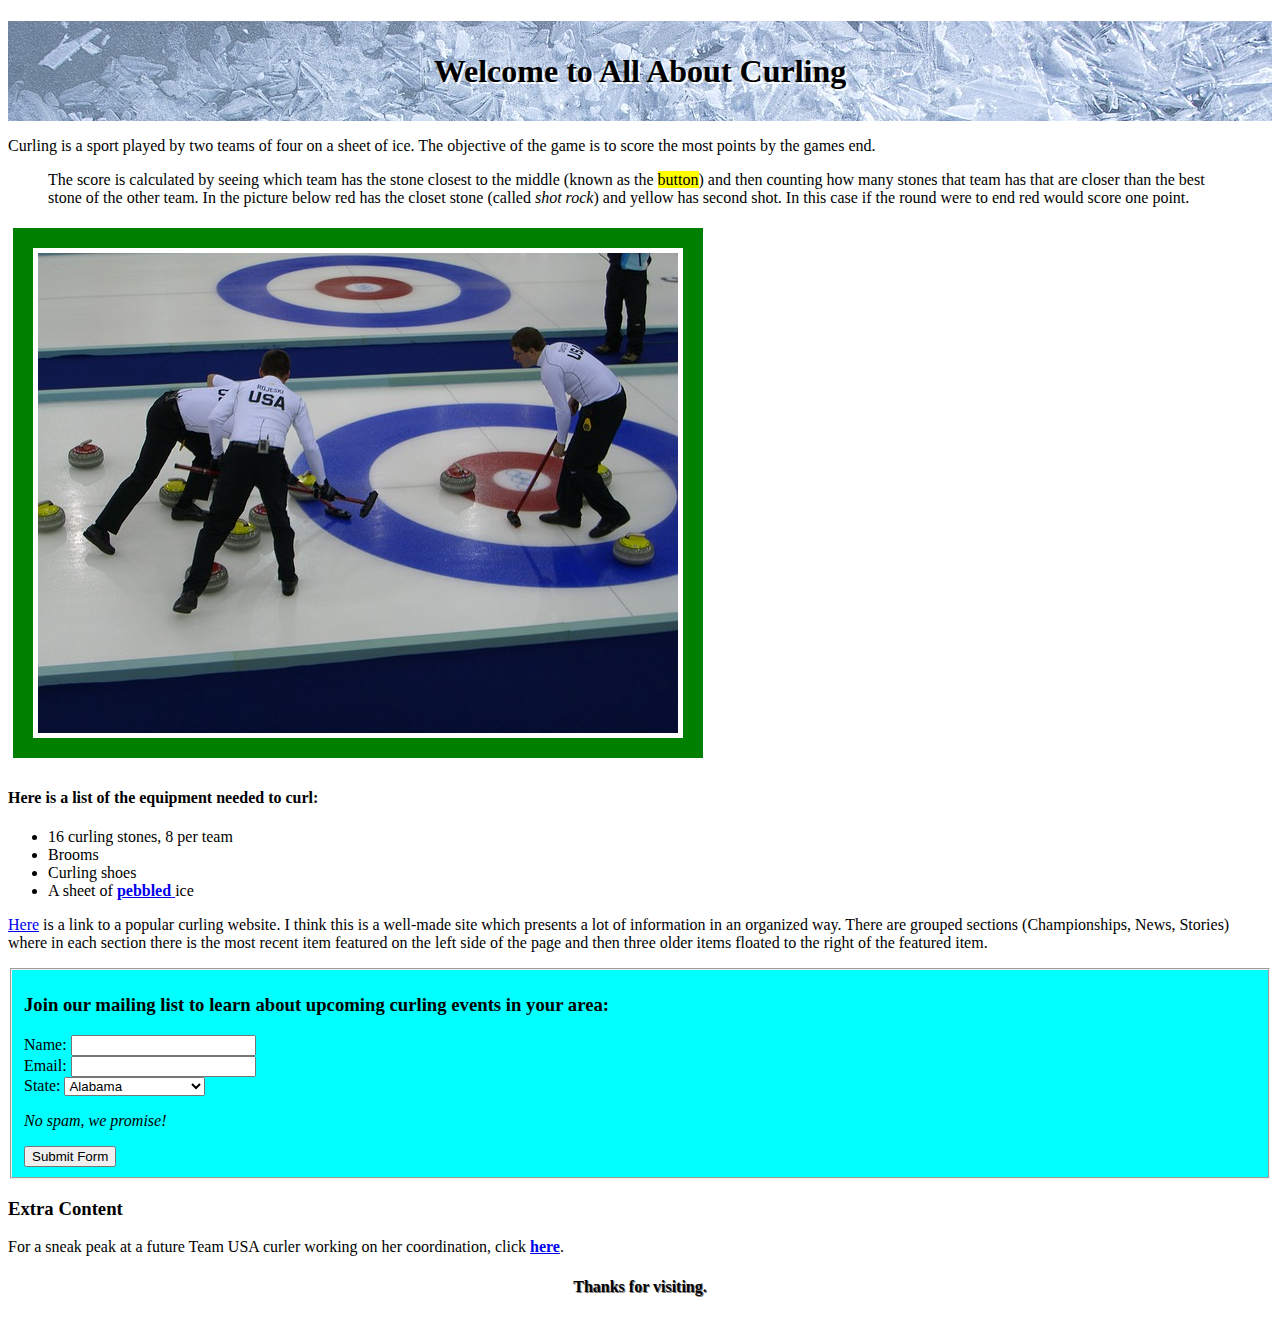
<file: index.html>
<!DOCTYPE html>
<html>
<head>
  <title>All About Curling</title>
  <link rel="stylesheet" href="styles.css" type="text/css">
</head>
<body>
  <h1 align="center">Welcome to All About Curling</h1>
  <p>Curling is a sport played by two teams of four on a sheet of ice. The objective of the game is to score the most points by the games end.</p>
  <blockquote id="quote">The score is calculated by seeing which team has the stone closest to the middle (known as the <mark>button</mark>) and then counting how many stones that team has that are closer than the best stone of the other team. In the picture below red has the closet stone (called <em>shot rock</em>) and yellow has second shot. In this case if the round were to end red would score one point.</blockquote>
  <img class="pics" src="images/curlers.jpg" alt="curlers" />
  <div>
    <h4>Here is a list of the equipment needed to curl:</h4>
    <ul>
      <li>16 curling stones, 8 per team</li>
      <li>Brooms</li>
      <li>Curling shoes</li>
      <li>A sheet of <a href="pebble.html"><strong>pebbled</strong> </a>ice</li>
    </ul>
  </div>
  <p><a href="http://www.curling.ca/">Here</a> is a link to a popular curling website. I think this is a well-made site which presents a lot of information in an organized way. There are grouped sections (Championships, News, Stories) where in each section there is the most recent item featured on the left side of the page and then three older items floated to the right of the featured item.</p>
  <fieldset>
  <h3>Join our mailing list to learn about upcoming curling events in your area:</h3>
  <form name="mailing" action="mail.html" method="get">
      <div>
        <label>Name:</label>
        <input type="text" name="name">
      </div>

      <div>
        <label>Email:</label>
        <input type="email" name="email">
      </div>
      <div>
        <label>State:</label>
        <select name="state">
          <option value="AL">Alabama</option>
          <option value="AK">Alaska</option>
          <option value="AZ">Arizona</option>
          <option value="AR">Arkansas</option>
          <option value="CA">California</option>
          <option value="CO">Colorado</option>
          <option value="CT">Connecticut</option>
          <option value="DE">Delaware</option>
          <option value="DC">District Of Columbia</option>
          <option value="FL">Florida</option>
          <option value="GA">Georgia</option>
          <option value="HI">Hawaii</option>
          <option value="ID">Idaho</option>
          <option value="IL">Illinois</option>
          <option value="IN">Indiana</option>
          <option value="IA">Iowa</option>
          <option value="KS">Kansas</option>
          <option value="KY">Kentucky</option>
          <option value="LA">Louisiana</option>
          <option value="ME">Maine</option>
          <option value="MD">Maryland</option>
          <option value="MA">Massachusetts</option>
          <option value="MI">Michigan</option>
          <option value="MN">Minnesota</option>
          <option value="MS">Mississippi</option>
          <option value="MO">Missouri</option>
          <option value="MT">Montana</option>
          <option value="NE">Nebraska</option>
          <option value="NV">Nevada</option>
          <option value="NH">New Hampshire</option>
          <option value="NJ">New Jersey</option>
          <option value="NM">New Mexico</option>
          <option value="NY">New York</option>
          <option value="NC">North Carolina</option>
          <option value="ND">North Dakota</option>
          <option value="OH">Ohio</option>
          <option value="OK">Oklahoma</option>
          <option value="OR">Oregon</option>
          <option value="PA">Pennsylvania</option>
          <option value="RI">Rhode Island</option>
          <option value="SC">South Carolina</option>
          <option value="SD">South Dakota</option>
          <option value="TN">Tennessee</option>
          <option value="TX">Texas</option>
          <option value="UT">Utah</option>
          <option value="VT">Vermont</option>
          <option value="VA">Virginia</option>
          <option value="WA">Washington</option>
          <option value="WV">West Virginia</option>
          <option value="WI">Wisconsin</option>
          <option value="WY">Wyoming</option>
        </select>
      </div>
      <div>
        <p><i>No spam, we promise!</i></p>
      </div>
    <button type="submit">Submit Form</button>
  </fieldset>
  </form>
  <h3>Extra Content</h3>
  <p>For a sneak peak at a future Team USA curler working on her coordination, click <a href="dance-page.html"><strong>here</strong></a>.</p>
  <footer>
    <h4>Thanks for visiting.</h4>
  </footer>
</body>
</html>
</file>
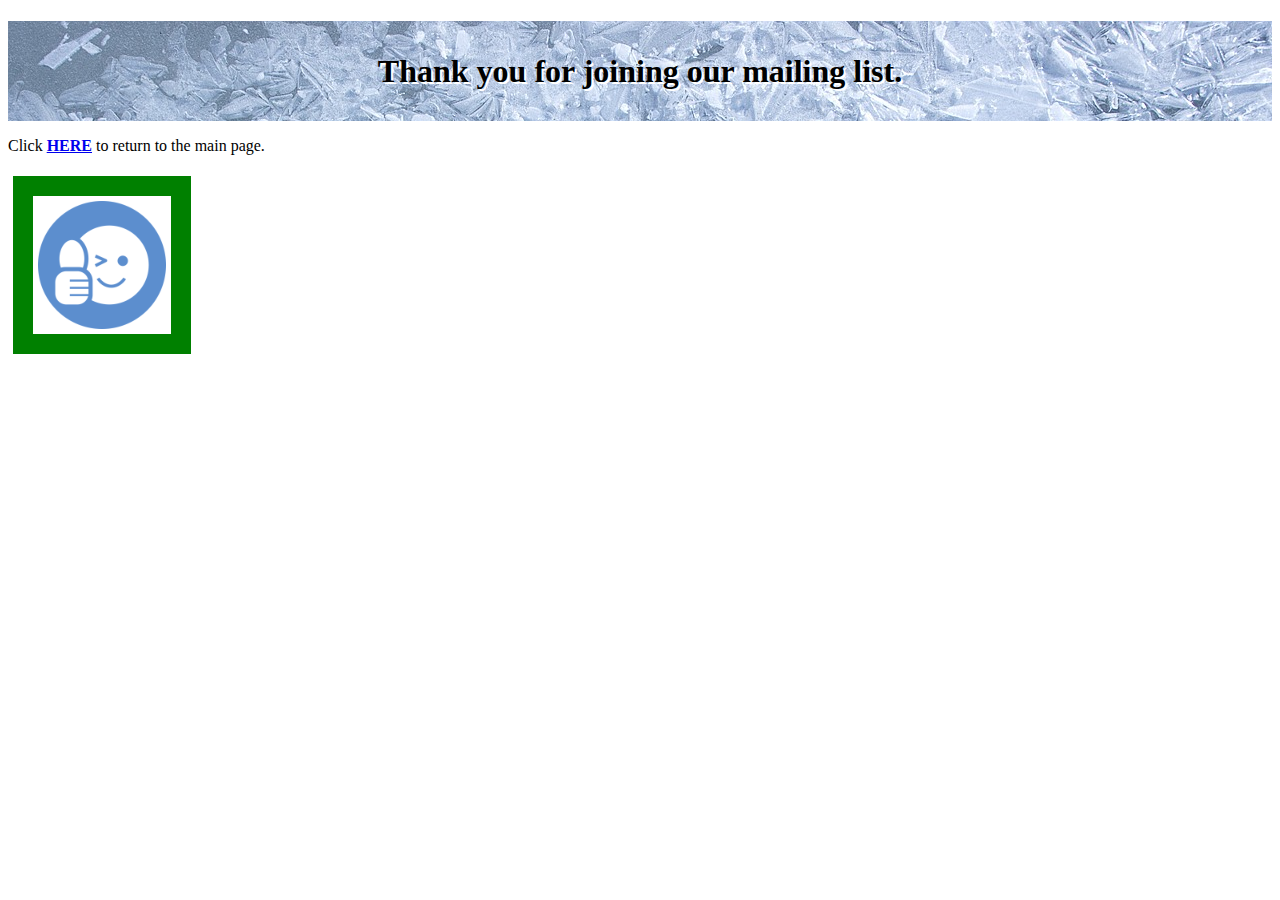
<file: mail.html>
<!DOCTYPE html>
<html>
<head>
  <title>All About Curling</title>
  <link rel="stylesheet" href="styles.css" type="text/css">
</head>
<body>
  <h1>Thank you for joining our mailing list.</h1>
  <p>Click <a href="index.html"><strong>HERE</strong></a> to return to the main page.</p>
  <img class="pics" src="images/thumbs-up.png" alt="Thank you" height="128" width="128" />
</body>
</html>
</file>
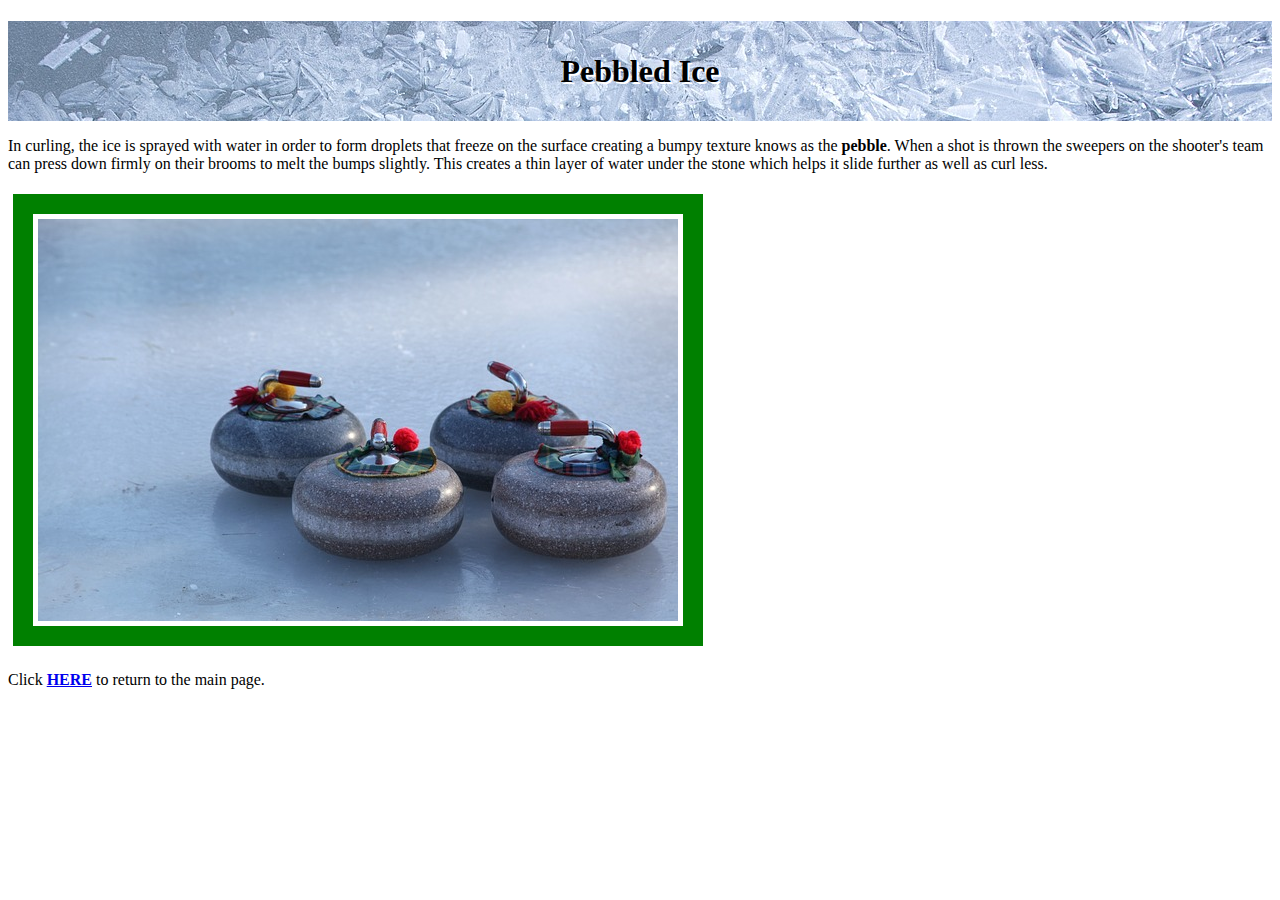
<file: pebble.html>
<!DOCTYPE html>
<html>
<head>
  <title>Pebble</title>
  <link rel="stylesheet" href="styles.css" type="text/css">
</head>
<body>
  <h1>Pebbled Ice</h1>
  <p>In curling, the ice is sprayed with water in order to form droplets that freeze on the surface creating a bumpy texture knows as the <strong>pebble</strong>. When a shot is thrown the sweepers on the shooter's team can press down firmly on their brooms to melt the bumps slightly. This creates a thin layer of water under the stone which helps it slide further as well as curl less.</p>
  <img class="pics" src="images/curling-stones.jpg" alt="curlers" />
  <p>Click <a href="index.html"><strong>HERE</strong></a> to return to the main page.</p>
</body>
</html>
</file>
<file: styles.css>
body {
  background: white;
  font-family: Verdana;
  -webkit-background-size: cover;
  -moz-background-size: cover;
  -o-background-size: cover;
  background-size: cover;
}

h1 {
  background-image: url(images/ice-background.jpg);
  min-height: 100px;
  text-align: center;
  vertical-align: middle;
  line-height: 100px;
  margin-bottom: 10px;
  padding: 0px;
  border: 0px;
  text-shadow: 2px 2px white;
}
.pics {
  padding: 5px;
  margin: 5px;
  border: 20px;
  border-color: green;
  border-style: solid;
}

#quote {
  font-family: "Arial Black";
  border: 30px;
  min-width: 300px
}

fieldset {
  background-color: cyan;
}
a:visited {
    color: purple;
}

a:hover {
    color: red;
}

footer {
  text-align: center;
  text-shadow: 1px 1px gray;
}

@media screen and (max-width: 550px) {
   h1 {
    font-size: 1.2em;
    vertical-align: middle;
    min-height: 50px;
    line-height: 50px;
  }
}

@media screen and (max-width: 700px) {
  .pics {
    width: 85%;
    height: auto;
  }
}
</file>
